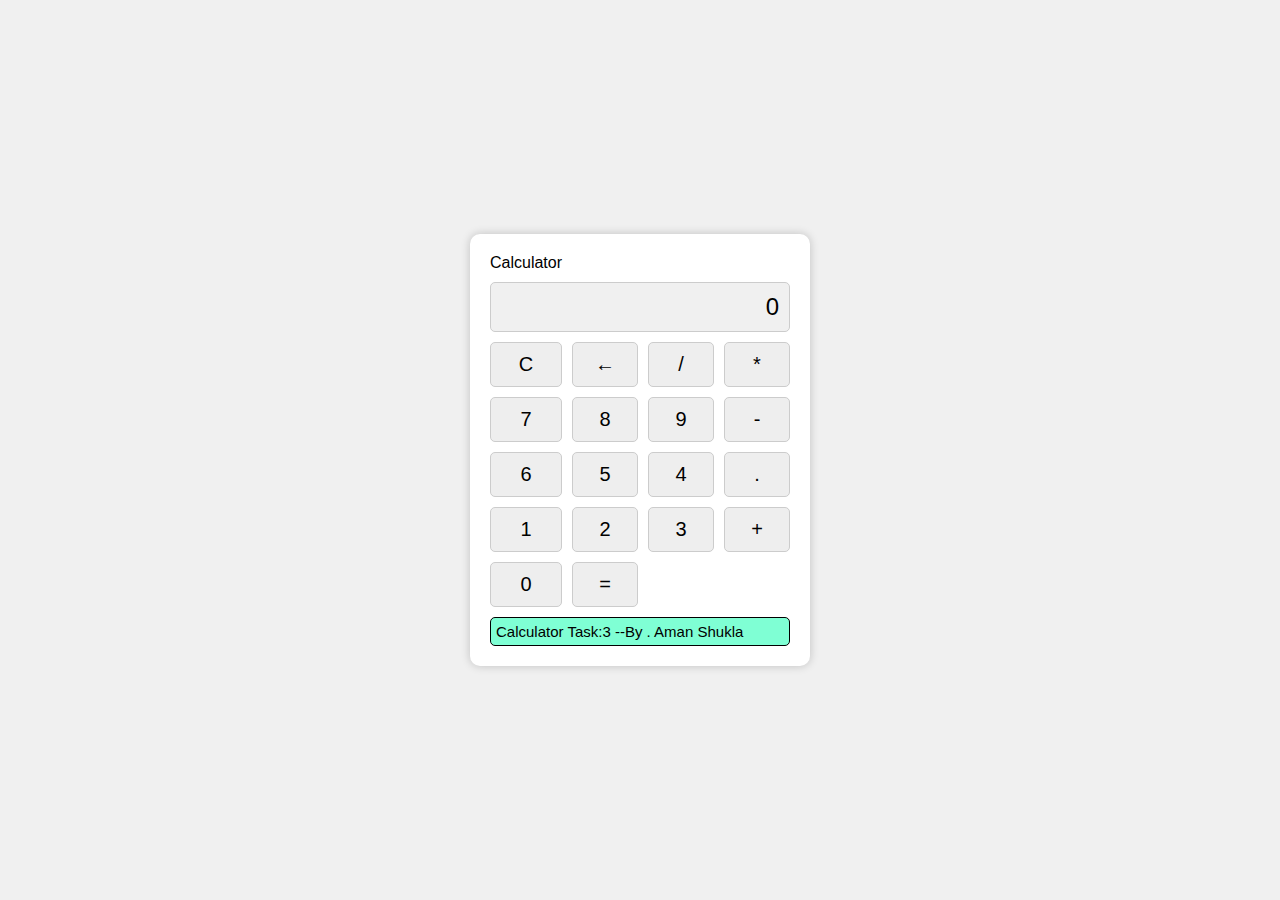
<file: CodSoft/Task3/Calculator.html>
<!DOCTYPE html>
<html lang="en">
  <head>
    <meta charset="UTF-8" />
    <meta name="viewport" content="width=device-width, initial-scale=1.0" />
    <link rel="stylesheet" href="./Calculator.css">
    <script src="./Calculator.js"></script>
    
    <title>Basic Calculator</title>
  </head>
  

  <body>
    <div class="calculator">
      <div class="boxer" id="boxer">Calculator</div>
      <div class="display" id="display">0</div>
      <button class="btn" id="clear">C</button>
      <button class="btn" id="backspace">←</button>
      <button class="btn" id="divide">/</button>
      <button class="btn" id="multiply">*</button>
      <button class="btn" id="7">7</button>
      <button class="btn" id="8">8</button>
      <button class="btn" id="9">9</button>
      <button class="btn" id="subtract">-</button>
      <button class="btn" id="6">6</button>
      <button class="btn" id="5">5</button>
      <button class="btn" id="4">4</button>
      <button class="btn" id="decimal">.</button>
      <button class="btn" id="1">1</button>
      <button class="btn" id="2">2</button>
      <button class="btn" id="3">3</button>
      <button class="btn" id="add">+</button>
      <button class="btn" id="0">0</button>
      <button class="btn" id="equals">=</button>

      <div class="display2" id="display2">
        Calculator Task:3 --By . Aman Shukla
      </div>
    </div>
    
  </body>
</html>
</file>
<file: CodSoft/Task3/Calculator.css>
body {
    display: flex;
    justify-content: center;
    align-items: center;
    height: 100vh;
    margin: 0;
    background-color: #f0f0f0;
    font-family: Arial, sans-serif;
  }
  
  .calculator {
    display: grid;
    grid-template-columns: repeat(4, 1fr);
    grid-gap: 10px;
    max-width: 300px;
    padding: 20px;
    background-color: #fff;
    border-radius: 10px;
    box-shadow: 0 0 10px rgba(0, 0, 0, 0.2);
  }
  
  .display {
    grid-column: 1 / -1;
    text-align: right;
    padding: 10px;
    font-size: 24px;
    background-color: #f0f0f0;
    border: 1px solid #ccc;
    border-radius: 5px;
  }
  
  .display2 {
    grid-column: 1 / -1;
    text-align: left;
    padding: 5px;
    font-size: 15px;
    background-color: aquamarine;
    border: 1px solid black;
    border-radius: 5px;
  }
  
  .btn {
    padding: 10px;
    font-size: 20px;
    text-align: center;
    background-color: #eee;
    border: 1px solid #ccc;
    border-radius: 5px;
    cursor: pointer;
    transition: background-color 0.3s;
  }
  
  .btn:hover {
    background-color: #ddd;
  }
  
  .about {
    text-align: center;
  }
</file>
